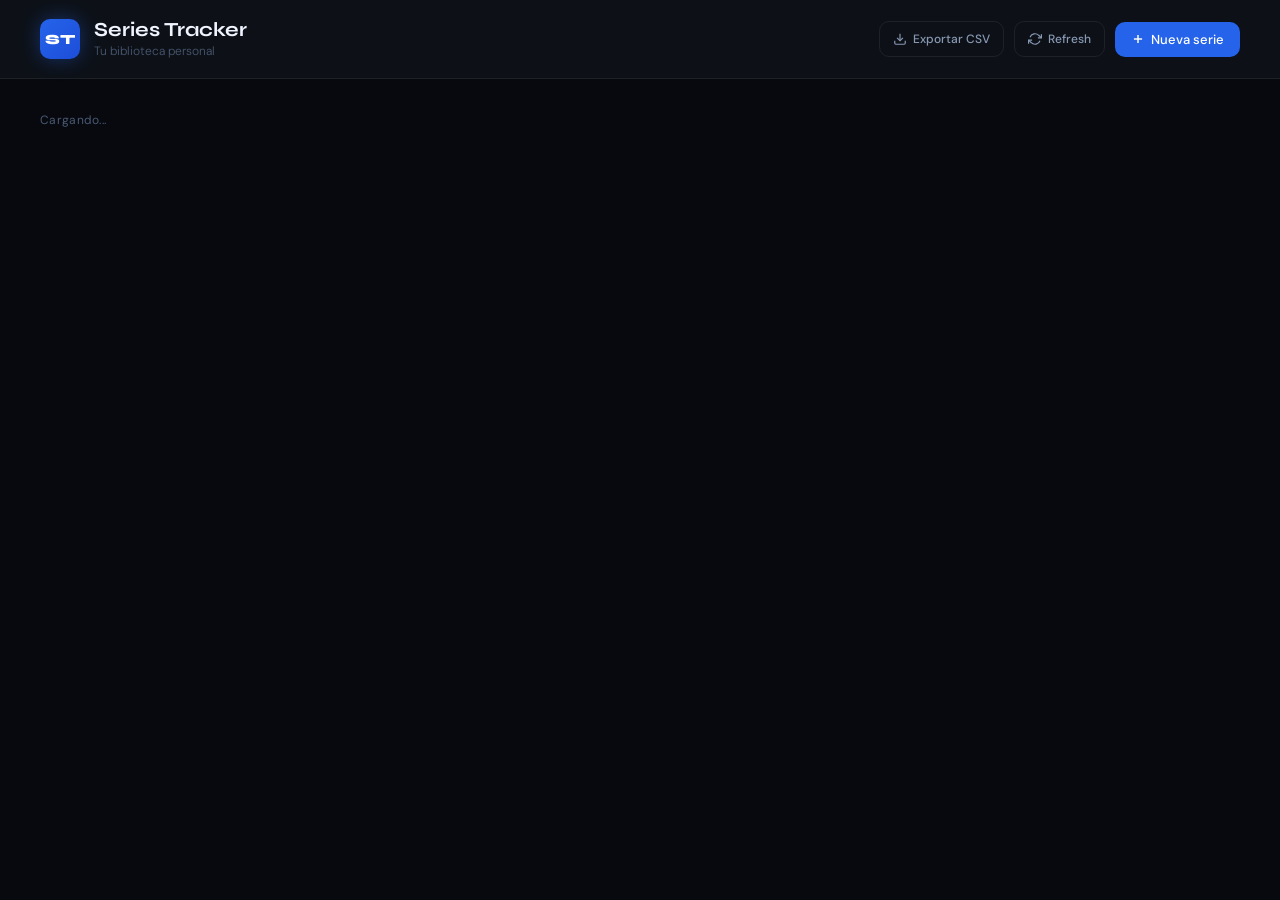
<file: index.html>
<!DOCTYPE html>
<html lang="es">
<head>
    <meta charset="UTF-8">
    <meta name="viewport" content="width=device-width, initial-scale=1.0">
    <title>Series Tracker</title>
    <link rel="preconnect" href="https://fonts.googleapis.com">
    <link rel="preconnect" href="https://fonts.gstatic.com" crossorigin>
    <link href="https://fonts.googleapis.com/css2?family=Syne:wght@400;600;700;800&family=DM+Sans:ital,opsz,wght@0,9..40,300;0,9..40,400;0,9..40,500;1,9..40,300&display=swap" rel="stylesheet">
    <link rel="stylesheet" href="style.css">
</head>
<body>

<!-- Modal overlay para el formulario -->
<div class="modal-overlay" id="modal-overlay" onclick="closeModal(event)">
    <div class="modal">
        <div class="modal-header">
            <h3 id="modal-title">Agregar Serie</h3>
            <button class="close-btn" onclick="closeModalDirect()">&#x2715;</button>
        </div>

        <div class="modal-body">
            <div class="input-group">
                <label for="name">Nombre</label>
                <input id="name" type="text" placeholder="Ej: Breaking Bad" />
            </div>

            <div class="input-row">
                <div class="input-group">
                    <label for="current">Episodio actual</label>
                    <input id="current" type="number" placeholder="0" min="0" />
                </div>
                <div class="input-group">
                    <label for="total">Total de episodios</label>
                    <input id="total" type="number" placeholder="0" min="1" />
                </div>
            </div>

            <div class="input-group">
                <label for="image">Portada</label>
                <div class="file-drop" id="file-drop">
                    <span id="file-label">Seleccionar imagen...</span>
                    <input id="image" type="file" accept="image/*" onchange="handleFileChange(this)" />
                </div>
            </div>
        </div>

        <div class="modal-footer">
            <button class="btn-ghost" onclick="closeModalDirect()">Cancelar</button>
            <button class="btn-primary" onclick="createSeries()">
                <span id="submit-label">Agregar</span>
            </button>
        </div>
    </div>
</div>

<!-- App principal -->
<div class="app">

    <!-- Sidebar / Header -->
    <header class="header">
        <div class="header-left">
            <div class="logo-mark">ST</div>
            <div>
                <h1>Series Tracker</h1>
                <p class="subtitle">Tu biblioteca personal</p>
            </div>
        </div>
        <div class="header-right">
            <button class="btn-ghost-sm" onclick="exportCSV()">
                <svg width="14" height="14" viewBox="0 0 24 24" fill="none" stroke="currentColor" stroke-width="2"><path d="M21 15v4a2 2 0 0 1-2 2H5a2 2 0 0 1-2-2v-4"/><polyline points="7 10 12 15 17 10"/><line x1="12" y1="15" x2="12" y2="3"/></svg>
                Exportar CSV
            </button>
            <button class="btn-ghost-sm" onclick="loadSeries()">
                <svg width="14" height="14" viewBox="0 0 24 24" fill="none" stroke="currentColor" stroke-width="2"><polyline points="23 4 23 10 17 10"/><polyline points="1 20 1 14 7 14"/><path d="M3.51 9a9 9 0 0 1 14.85-3.36L23 10M1 14l4.64 4.36A9 9 0 0 0 20.49 15"/></svg>
                Refresh
            </button>
            <button class="btn-primary" onclick="openModal()">
                <svg width="14" height="14" viewBox="0 0 24 24" fill="none" stroke="currentColor" stroke-width="2.5"><line x1="12" y1="5" x2="12" y2="19"/><line x1="5" y1="12" x2="19" y2="12"/></svg>
                Nueva serie
            </button>
        </div>
    </header>

    <!-- Contenido principal -->
    <main class="main">
        <div class="stats-bar" id="stats-bar">
            <span id="stats-text">Cargando...</span>
        </div>

        <div id="series-list" class="grid"></div>

        <div class="empty-state" id="empty-state" style="display:none;">
            <div class="empty-icon">📺</div>
            <h3>Sin series todavía</h3>
            <p>Agrega tu primera serie para comenzar</p>
            <button class="btn-primary" onclick="openModal()">Agregar serie</button>
        </div>
    </main>
</div>

<script src="script.js"></script>
</body>
</html>
</file>
<file: style.css>
/* ============================
   Variables & Reset
   ============================ */

:root {
    --bg-base:       #07090f;
    --bg-surface:    #0d1117;
    --bg-elevated:   #141b27;
    --bg-card:       #111827;
    --bg-hover:      #1a2337;

    --border:        rgba(255,255,255,0.07);
    --border-accent: rgba(59,130,246,0.35);

    --blue-600:      #2563eb;
    --blue-500:      #3b82f6;
    --blue-400:      #60a5fa;
    --blue-glow:     rgba(59,130,246,0.15);

    --text-primary:  #f0f4ff;
    --text-secondary:#8899b4;
    --text-muted:    #4a5a74;

    --radius-sm:     6px;
    --radius-md:     10px;
    --radius-lg:     14px;
    --radius-xl:     18px;

    --shadow-card:   0 2px 12px rgba(0,0,0,0.45);
    --shadow-modal:  0 24px 64px rgba(0,0,0,0.8), 0 0 0 1px rgba(255,255,255,0.05);
    --transition:    0.2s ease;
}

*, *::before, *::after {
    margin: 0;
    padding: 0;
    box-sizing: border-box;
}

html, body {
    height: 100%;
}

body {
    font-family: "DM Sans", sans-serif;
    background: var(--bg-base);
    color: var(--text-primary);
    line-height: 1.5;
    min-height: 100vh;
}

/* ============================
   App Layout
   ============================ */

.app {
    display: flex;
    flex-direction: column;
    min-height: 100vh;
}

/* ============================
   Header
   ============================ */

.header {
    display: flex;
    align-items: center;
    justify-content: space-between;
    padding: 18px 40px;
    background: var(--bg-surface);
    border-bottom: 1px solid var(--border);
    position: sticky;
    top: 0;
    z-index: 100;
    backdrop-filter: blur(12px);
}

.header-left {
    display: flex;
    align-items: center;
    gap: 14px;
}

.logo-mark {
    width: 40px;
    height: 40px;
    background: linear-gradient(135deg, var(--blue-600), #1d4ed8);
    border-radius: var(--radius-md);
    display: flex;
    align-items: center;
    justify-content: center;
    font-family: "Syne", sans-serif;
    font-weight: 800;
    font-size: 14px;
    letter-spacing: 0.5px;
    color: white;
    flex-shrink: 0;
    box-shadow: 0 0 20px rgba(37,99,235,0.4);
}

.header h1 {
    font-family: "Syne", sans-serif;
    font-size: 20px;
    font-weight: 700;
    color: var(--text-primary);
    line-height: 1.2;
}

.subtitle {
    font-size: 12px;
    color: var(--text-muted);
    font-weight: 300;
}

.header-right {
    display: flex;
    align-items: center;
    gap: 10px;
}

/* ============================
   Buttons
   ============================ */

button {
    font-family: "DM Sans", sans-serif;
    cursor: pointer;
    border: none;
    display: inline-flex;
    align-items: center;
    gap: 6px;
    transition: var(--transition);
    font-size: 13px;
    font-weight: 500;
}

.btn-primary {
    background: var(--blue-600);
    color: white;
    padding: 9px 16px;
    border-radius: var(--radius-md);
    font-size: 13px;
}

.btn-primary:hover {
    background: var(--blue-500);
    box-shadow: 0 0 16px rgba(59,130,246,0.3);
    transform: translateY(-1px);
}

.btn-primary:active {
    transform: translateY(0);
}

.btn-ghost-sm {
    background: transparent;
    color: var(--text-secondary);
    padding: 9px 13px;
    border-radius: var(--radius-md);
    border: 1px solid var(--border);
    font-size: 12px;
}

.btn-ghost-sm:hover {
    background: var(--bg-elevated);
    color: var(--text-primary);
    border-color: rgba(255,255,255,0.12);
}

.btn-ghost {
    background: transparent;
    color: var(--text-secondary);
    padding: 10px 18px;
    border-radius: var(--radius-md);
    border: 1px solid var(--border);
    font-size: 14px;
}

.btn-ghost:hover {
    background: var(--bg-elevated);
    color: var(--text-primary);
}

/* ============================
   Main Content
   ============================ */

.main {
    flex: 1;
    padding: 32px 40px;
    max-width: 1280px;
    width: 100%;
    margin: 0 auto;
}

/* Stats bar */
.stats-bar {
    margin-bottom: 24px;
    font-size: 12px;
    color: var(--text-muted);
    font-weight: 400;
    letter-spacing: 0.3px;
}

/* ============================
   Grid de Cards
   ============================ */

.grid {
    display: grid;
    grid-template-columns: repeat(3, minmax(0, 260px));
    gap: 14px;
}

/* ============================
   Card
   ============================ */

.card {
    background: var(--bg-card);
    border: 1px solid var(--border);
    border-radius: var(--radius-xl);
    overflow: hidden;
    transition: var(--transition);
    display: flex;
    flex-direction: column;
    aspect-ratio: 4 / 4;
    position: relative;
    cursor: default;
}

.card:hover {
    border-color: var(--border-accent);
    box-shadow: var(--shadow-card), 0 0 24px var(--blue-glow);
    transform: translateY(-3px);
}

/* Imagen de portada */
.card-cover {
    width: 100%;
    flex: 1;
    position: relative;
    overflow: hidden;
    background: var(--bg-elevated);
}

.card-cover img {
    width: 100%;
    height: 100%;
    object-fit: cover;
    display: block;
    transition: transform 0.4s ease;
}

.card:hover .card-cover img {
    transform: scale(1.04);
}

.card-cover-placeholder {
    width: 100%;
    height: 100%;
    display: flex;
    align-items: center;
    justify-content: center;
    font-size: 48px;
    background: linear-gradient(145deg, var(--bg-elevated), #0a1020);
}

/* Gradient overlay sobre la imagen */
.card-overlay {
    position: absolute;
    bottom: 0;
    left: 0;
    right: 0;
    height: 55%;
    background: linear-gradient(to top, rgba(7,9,15,0.97) 0%, rgba(7,9,15,0.6) 60%, transparent 100%);
    pointer-events: none;
}

/* Info encima del overlay */
.card-body {
    padding: 10px 12px;
    flex-shrink: 0;
    background: var(--bg-card);
    border-top: 1px solid var(--border);
}

.card-title {
    font-family: "Syne", sans-serif;
    font-size: 13px;
    font-weight: 700;
    color: var(--text-primary);
    margin-bottom: 2px;
    white-space: nowrap;
    overflow: hidden;
    text-overflow: ellipsis;
}

.card-episode {
    font-size: 11px;
    color: var(--text-secondary);
    margin-bottom: 6px;
}

/* Progress bar */
.progress-bar {
    height: 3px;
    background: rgba(255,255,255,0.08);
    border-radius: 99px;
    overflow: hidden;
    margin-bottom: 10px;
}

.progress-fill {
    height: 100%;
    background: linear-gradient(90deg, var(--blue-600), var(--blue-400));
    border-radius: 99px;
    transition: width 0.6s ease;
}

/* Rating */
.rating-row {
    display: flex;
    align-items: center;
    justify-content: space-between;
    gap: 6px;
}

.rating-score {
    font-size: 11px;
    color: var(--text-secondary);
    display: flex;
    align-items: center;
    gap: 4px;
    white-space: nowrap;
}

.rating-score span.star {
    color: #f5c842;
}

.rate-buttons {
    display: flex;
    gap: 2px;
}

.rate-btn {
    background: var(--bg-elevated);
    color: var(--text-muted);
    border: 1px solid var(--border);
    width: 20px;
    height: 20px;
    border-radius: var(--radius-sm);
    font-size: 10px;
    padding: 0;
    justify-content: center;
    transition: var(--transition);
}

.rate-btn:hover {
    background: var(--blue-600);
    color: white;
    border-color: var(--blue-600);
}

/* Botones de acción (edit/delete) sobre la card */
.card-actions {
    position: absolute;
    top: 10px;
    right: 10px;
    display: flex;
    gap: 6px;
    opacity: 0;
    transition: opacity var(--transition);
}

.card:hover .card-actions {
    opacity: 1;
}

.action-btn {
    width: 30px;
    height: 30px;
    border-radius: var(--radius-sm);
    display: flex;
    align-items: center;
    justify-content: center;
    padding: 0;
    font-size: 12px;
    backdrop-filter: blur(8px);
}

.action-btn.edit {
    background: rgba(13,17,23,0.85);
    color: var(--text-secondary);
    border: 1px solid var(--border);
}

.action-btn.edit:hover {
    background: var(--blue-600);
    color: white;
    border-color: var(--blue-600);
}

.action-btn.delete {
    background: rgba(13,17,23,0.85);
    color: var(--text-secondary);
    border: 1px solid var(--border);
}

.action-btn.delete:hover {
    background: #dc2626;
    color: white;
    border-color: #dc2626;
}

/* ============================
   Empty State
   ============================ */

.empty-state {
    display: flex;
    flex-direction: column;
    align-items: center;
    justify-content: center;
    padding: 80px 20px;
    text-align: center;
    gap: 12px;
}

.empty-icon {
    font-size: 52px;
    margin-bottom: 8px;
    opacity: 0.6;
}

.empty-state h3 {
    font-family: "Syne", sans-serif;
    font-size: 20px;
    font-weight: 700;
    color: var(--text-primary);
}

.empty-state p {
    font-size: 14px;
    color: var(--text-muted);
    margin-bottom: 8px;
}

/* ============================
   Modal
   ============================ */

.modal-overlay {
    position: fixed;
    inset: 0;
    background: rgba(0,0,0,0.7);
    backdrop-filter: blur(6px);
    display: none;
    align-items: center;
    justify-content: center;
    z-index: 200;
    padding: 20px;
    animation: fadeIn 0.15s ease;
}

.modal-overlay.active {
    display: flex;
}

@keyframes fadeIn {
    from { opacity: 0; }
    to   { opacity: 1; }
}

.modal {
    background: var(--bg-elevated);
    border: 1px solid rgba(255,255,255,0.09);
    border-radius: var(--radius-xl);
    width: 100%;
    max-width: 440px;
    box-shadow: var(--shadow-modal);
    animation: slideUp 0.2s ease;
    overflow: hidden;
}

@keyframes slideUp {
    from { transform: translateY(20px); opacity: 0; }
    to   { transform: translateY(0);    opacity: 1; }
}

.modal-header {
    display: flex;
    align-items: center;
    justify-content: space-between;
    padding: 20px 24px 0;
}

.modal-header h3 {
    font-family: "Syne", sans-serif;
    font-size: 17px;
    font-weight: 700;
    color: var(--text-primary);
}

.close-btn {
    background: transparent;
    color: var(--text-muted);
    font-size: 16px;
    padding: 4px 8px;
    border-radius: var(--radius-sm);
}

.close-btn:hover {
    background: rgba(255,255,255,0.06);
    color: var(--text-primary);
}

.modal-body {
    padding: 20px 24px;
    display: flex;
    flex-direction: column;
    gap: 14px;
}

.input-group {
    display: flex;
    flex-direction: column;
    gap: 6px;
    flex: 1;
}

.input-row {
    display: flex;
    gap: 12px;
}

.input-group label {
    font-size: 12px;
    font-weight: 500;
    color: var(--text-secondary);
    letter-spacing: 0.3px;
}

.input-group input[type="text"],
.input-group input[type="number"] {
    background: var(--bg-surface);
    border: 1px solid var(--border);
    border-radius: var(--radius-md);
    padding: 10px 12px;
    color: var(--text-primary);
    font-family: "DM Sans", sans-serif;
    font-size: 14px;
    transition: var(--transition);
    outline: none;
    width: 100%;
}

.input-group input[type="text"]:focus,
.input-group input[type="number"]:focus {
    border-color: var(--blue-500);
    box-shadow: 0 0 0 3px rgba(59,130,246,0.12);
}

.input-group input::placeholder {
    color: var(--text-muted);
}

/* File input custom */
.file-drop {
    background: var(--bg-surface);
    border: 1px dashed rgba(255,255,255,0.12);
    border-radius: var(--radius-md);
    padding: 14px;
    text-align: center;
    cursor: pointer;
    transition: var(--transition);
    position: relative;
    overflow: hidden;
}

.file-drop:hover {
    border-color: var(--blue-500);
    background: rgba(59,130,246,0.04);
}

.file-drop span {
    font-size: 13px;
    color: var(--text-muted);
    pointer-events: none;
}

.file-drop input[type="file"] {
    position: absolute;
    inset: 0;
    opacity: 0;
    cursor: pointer;
    width: 100%;
    height: 100%;
}

.modal-footer {
    display: flex;
    justify-content: flex-end;
    gap: 10px;
    padding: 16px 24px 20px;
    border-top: 1px solid var(--border);
}

/* ============================
   Scrollbar
   ============================ */

::-webkit-scrollbar {
    width: 6px;
}
::-webkit-scrollbar-track {
    background: var(--bg-base);
}
::-webkit-scrollbar-thumb {
    background: var(--bg-elevated);
    border-radius: 99px;
}

/* ============================
   Responsive
   ============================ */

@media (max-width: 900px) {
    .grid {
        grid-template-columns: repeat(2, 1fr);
    }

    .header {
        padding: 14px 20px;
        flex-wrap: wrap;
        gap: 12px;
    }

    .main {
        padding: 24px 20px;
    }
}

@media (max-width: 560px) {
    .grid {
        grid-template-columns: 1fr;
    }
}
</file>
